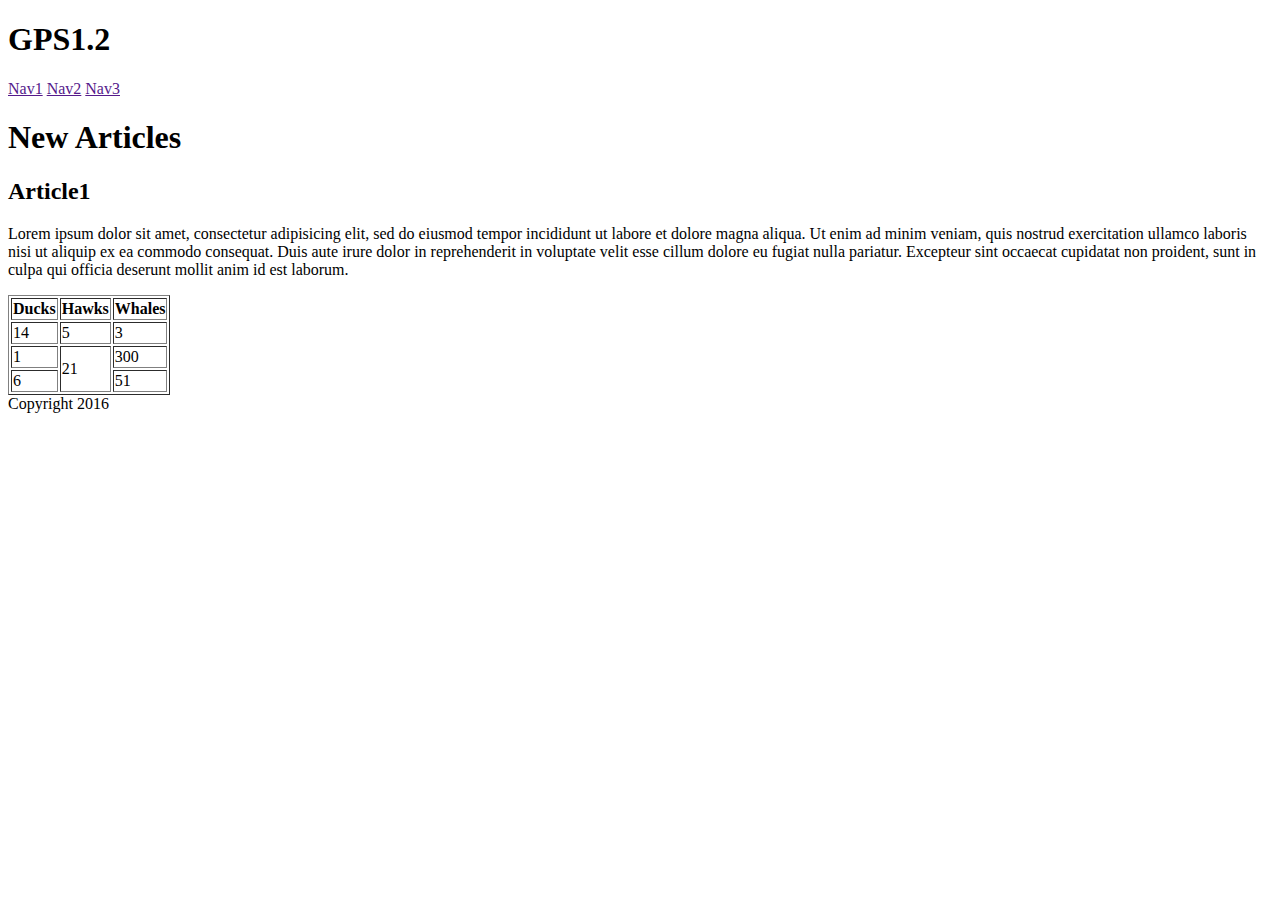
<file: html/gps/index.html>
<!DOCTYPE HTML>
<html>
<head>
  <title>GPS1.2</title>
</head>
<body>
  <header id="header">
    <h1>GPS1.2</h1>
  </header><!-- /header -->
  <main>
    <aside>
      <nav>
        <a href="">Nav1</a>
        <a href="">Nav2</a>
        <a href="">Nav3</a>
      </nav>
    </aside>
    <section>
    <h1> New Articles</h1>
      <article>
        <h2>Article1</h2>
        <p>Lorem ipsum dolor sit amet, consectetur adipisicing elit, sed do eiusmod
          tempor incididunt ut labore et dolore magna aliqua. Ut enim ad minim veniam,
          quis nostrud exercitation ullamco laboris nisi ut aliquip ex ea commodo
          consequat. Duis aute irure dolor in reprehenderit in voluptate velit esse
          cillum dolore eu fugiat nulla pariatur. Excepteur sint occaecat cupidatat non
          proident, sunt in culpa qui officia deserunt mollit anim id est laborum.</p>
          <table border="1">
            <thead>
              <tr>
              <th>Ducks</th>
              <th>Hawks</th>
              <th>Whales</th>
              </tr>
            </thead>
            <tbody>
              <tr>
              <td>14</td>
              <td>5</td>
              <td>3</td>
              </tr>
              <tr>
              <td>1</td>
              <td rowspan=2>21</td>             
              <td>300</td>
              </tr>
              <tr>
              <td>6</td>
              <td>51</td>
            </tbody>

          </table>
        </article>
      </section>
    </main>
    <footer>Copyright 2016</footer>
  </body>
  </html>




 <!--
    What is the purpose of HTML5 semantic tags? Which ones do you see as most useful?

      The purpose of semantic tags are for help others understand the web page construction and document tree. By using semantic tags, people can easily search for information on the page. Main tag was very useful I thought because when some program skim the pages of main content, the program only need to look at the main tag inside.

    What is the order the browser uses to display elements on a page?

      body tag? I'm not quite sure the question meaning. If it's asking about rendering order of HTML, it should be complicated...

    What did you learn about Sublime in this challenge? Do you think you'll create more handy snippets at a later date?

      I learned how to create custom snippets on my own and I'll absolutely make them in near future.

    What concept in this challenge was most difficult for you? How can you improve your understanding of this concept?

      Sometimes I had difficult to navgate the location when I want my pair type some tags. This is because there are two types for a tag which are first tag and close tag. I should make it clear all the time in pair session.
 -->
</file>
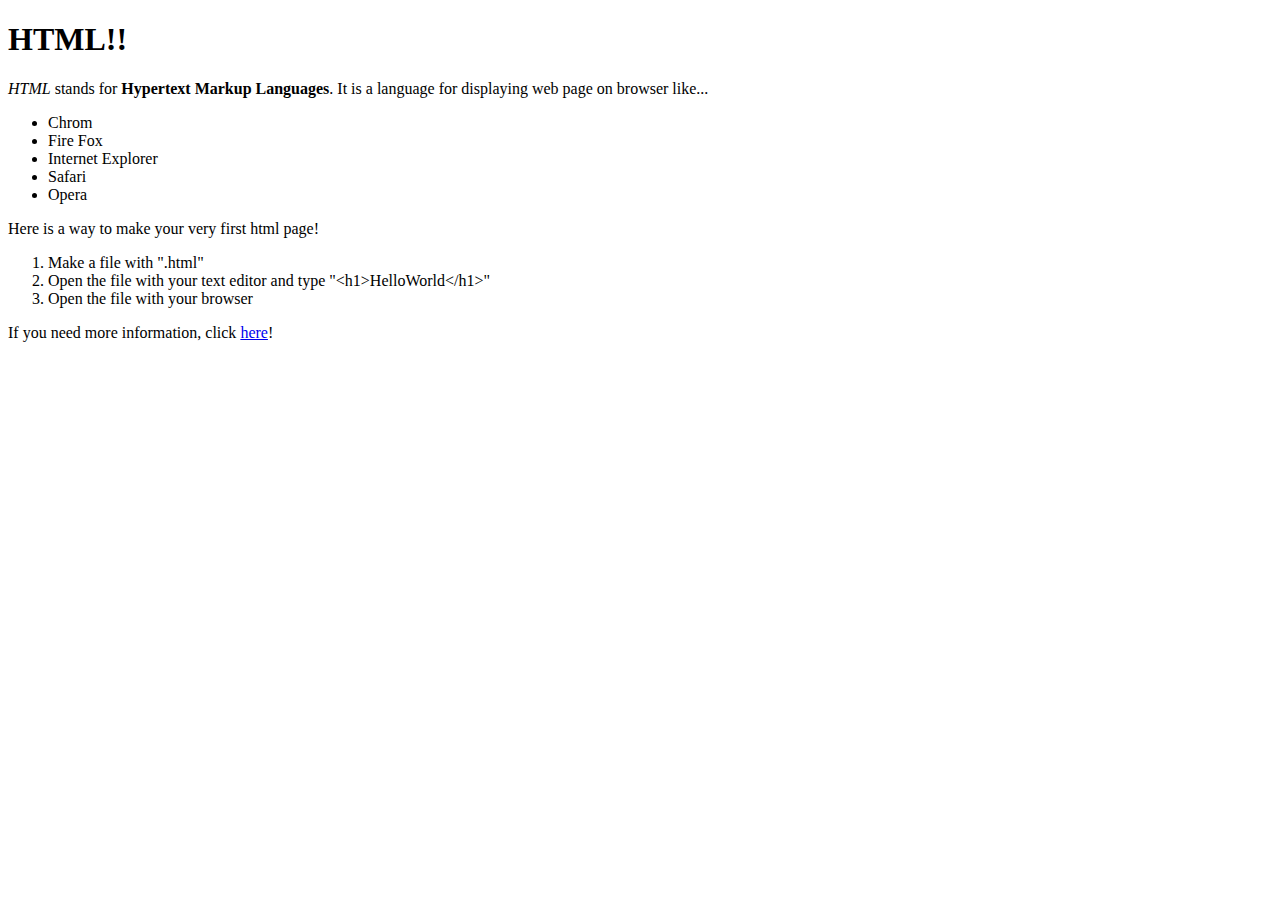
<file: html/web_basics/index.html>
<!DOCTYPE html>
<html>
<head>
  <title>Hello HTML!</title>
</head>
<body>
<h1>HTML!!</h1>
<p>
  <em>HTML</em> stands for <strong>Hypertext Markup Languages</strong>.
It is a language for displaying web page on browser like...
</p>
<ul>
  <li>Chrom</li>
  <li>Fire Fox</li>
  <li>Internet Explorer</li>
  <li>Safari</li>
  <li>Opera</li>
</ul>
<p>
  Here is a way to make your very first html page!
</p>
<ol>
  <li>Make a file with ".html"</li>
  <li>Open the file with your text editor and type "&lt;h1&gt;HelloWorld&lt;/h1&gt;" </li>
  <li>Open the file with your browser</li>
</ol>
<p>
  If you need more information, click <a href="https://developer.mozilla.org/en-US/docs/Web/HTML">here</a>!
</p>
</body>
</html>
</file>
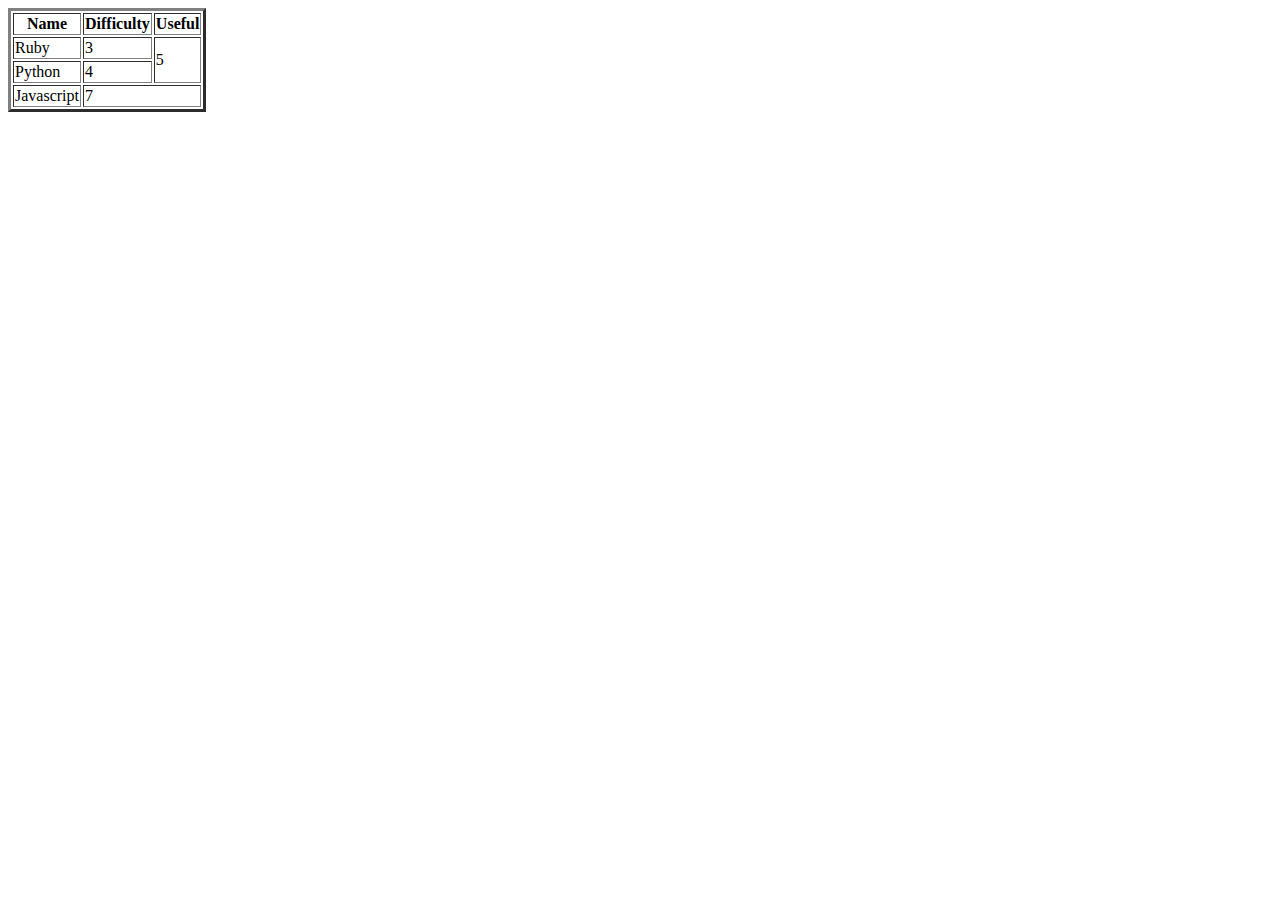
<file: html/table-practice.html>
<!DOCTYPE html>
<html>
<head>
  <title>Table Practice</title>
</head>
<body>
<table border=3>
  <tr>
    <th>Name</th>
    <th>Difficulty</th>
    <th>Useful</th>
  </tr>
  <tr>
    <td>Ruby</td>
    <td>3</td>
    <td rowspan="2">5</td>
  </tr>
  <tr>
    <td>Python</td>
    <td>4</td>
    <!-- <td>5</td> -->
  </tr>
  <tr>
    <td>Javascript</td>
    <td colspan="2">7</td>
    <!-- <td>7</td> -->
  </tr>
</table>

</body>
</html>
</file>
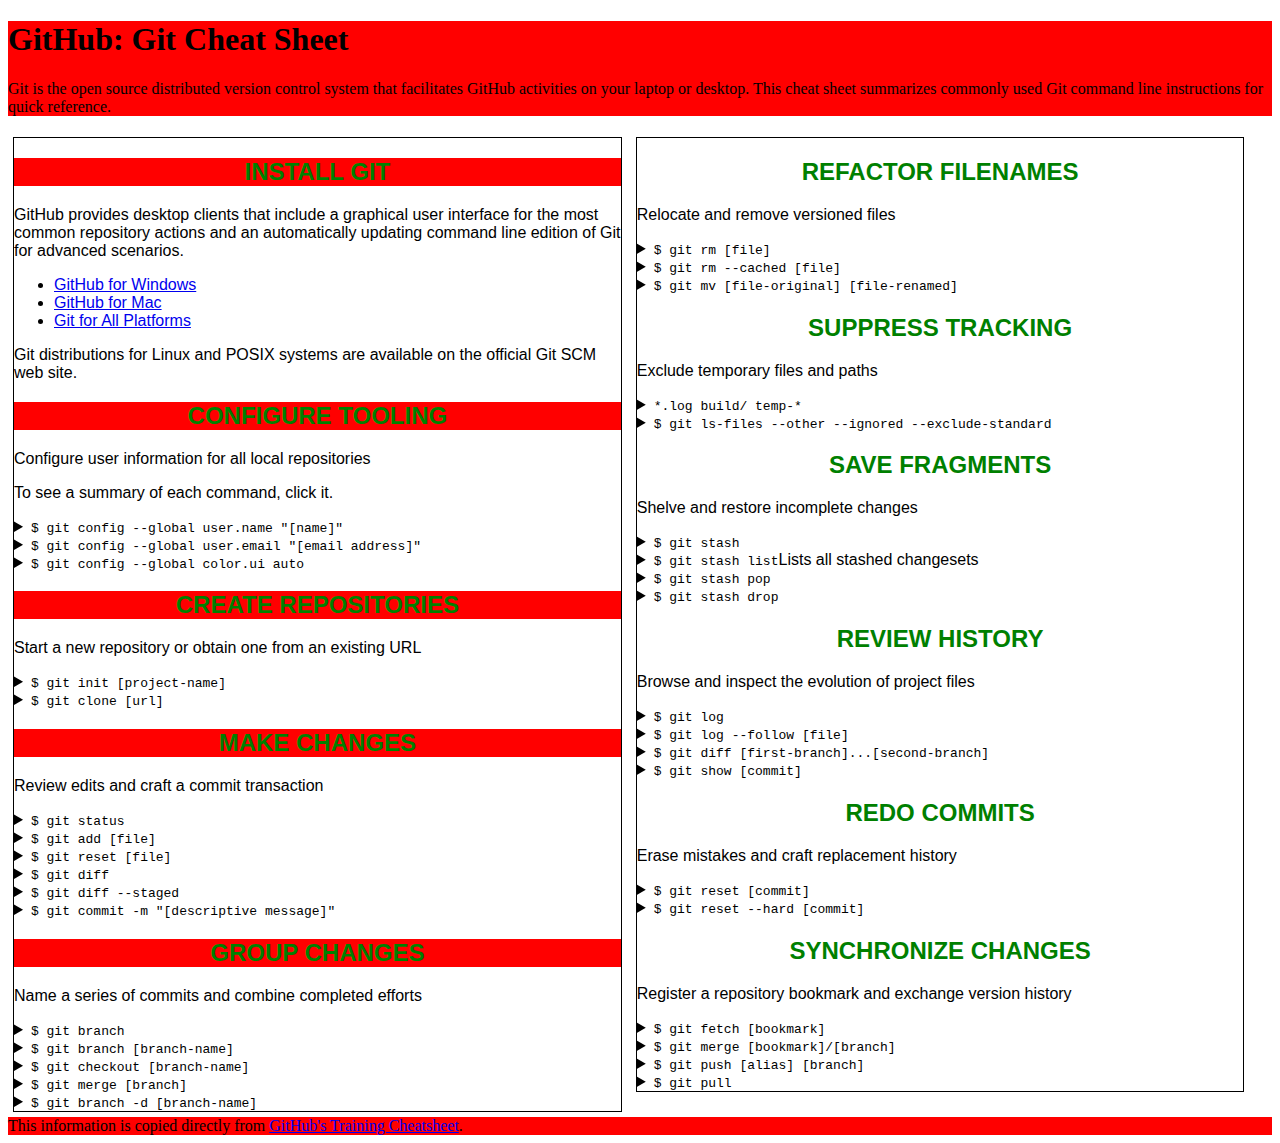
<file: css/gps/gps2-1.html>
<!--
Write your names here:
1.
2.
We spent [#] hours on this challenge.
-->

<!-- This challenge uses HTML5 syntax that may not be available in all browsers (It works in Chrome and Safari, from my testing. (<details> and<summary>). -->

<!DOCTYPE html>
<html lang="en">
  <head>
    <meta charset="UTF-8">
    <link rel="stylesheet" href="gps2-1.css">  <!-- Insert a link to the stylesheet here -->
    <title>Git Cheat Sheet</title>
  </head>

  <body>
    <header>
      <h1>GitHub: Git Cheat Sheet</h1>
      <p>Git is the open source distributed version control system that
        facilitates GitHub activities on your laptop or desktop.
        This cheat sheet summarizes commonly used Git command line
        instructions for quick reference.</p>
    </header>

    <section class="column-1">
      <article>
        <h2>INSTALL GIT</h2>
        <p>GitHub provides desktop clients that include a graphical user
        interface for the most common repository actions and an automatically
        updating command line edition of Git for advanced scenarios.</p>
        <ul>
          <li><a href="https://windows.github.com">GitHub for Windows</a></li>
          <li><a href="https://mac.github.com">GitHub for Mac</a></li>
          <li><a href="http://git-scm.com">Git for All Platforms</a></li>
        </ul>

        Git distributions for Linux and POSIX systems are available on the
        official Git SCM web site.
      </article>

      <article>
        <h2>CONFIGURE TOOLING</h2>
        <p>Configure user information for all local repositories</p>
        <p> To see a summary of each command, click it.</p>

        <details>
          <summary><code>$ git config --global user.name "[name]"</code></summary>
          <p>Sets the name you want attached to your commit transactions</p>
        </details>

        <details>
          <summary><code>$ git config --global user.email "[email address]"</code></summary>
          <p>Sets the email you want atached to your commit transactions</p>
        </details>

        <details>
          <summary><code>$ git config --global color.ui auto</code></summary>
          <p>Enables helpful colorization of command line output</p>
        </details>
      </article>

      <article>
        <h2>CREATE REPOSITORIES</h2>
        <p>Start a new repository or obtain one from an existing URL</p>

        <details>
          <summary><code>$ git init [project-name]</code></summary>
          <p>Creates a new local repository with the specified name</p>
        </details>

        <details>
          <summary><code>$ git clone [url]</code></summary>
          <p>Downloads a project and its entire version history</p>
        </details>
      </article>

      <article>
        <h2>MAKE CHANGES</h2>
        <p>Review edits and craft a commit transaction</p>

        <details>
          <summary><code>$ git status</code></summary>
          <p>Lists all new or modified files to be committed</p>
        </details>

        <details>
          <summary><code>$ git add [file]</code></summary>
          <p>Snapshots the file in preparation for versioning</p>
        </details>

        <details>
          <summary><code>$ git reset [file]</code></summary>
          <p>Unstages the file, but preserve its contents</p>
        </details>

        <details>
          <summary><code>$ git diff</code></summary>
          <p>Shows file differences not yet staged</p>
        </details>

        <details>
          <summary><code>$ git diff --staged</code></summary>
          <p>Shows file differences between staging and the last file version</p>
        </details>

        <details>
          <summary><code>$ git commit -m "[descriptive message]"</code></summary>
          <p>Records file snapshots permanently in version history</p>
        </details>
      </article>

      <article>
        <h2>GROUP CHANGES</h2>
        <p>Name a series of commits and combine completed efforts</p>

        <details>
          <summary><code>$ git branch</code></summary>
          <p>Lists all local branches in the current repository</p>
        </details>

        <details>
          <summary><code>$ git branch [branch-name]</code></summary>
          <p>Creates a new branch</p>
        </details>

        <details>
          <summary><code>$ git checkout [branch-name]</code></summary>
          <p>Switches to the specified branch and updates the working directory</p>
        </details>

        <details>
          <summary><code>$ git merge [branch]</code></summary>
          <p>Combines the specified branch’s history into the current branch</p>
        </details>

        <details>
          <summary><code>$ git branch -d [branch-name]</code></summary>
          <p>Deletes the specified branch</p>
        </details>
      </article>
    </section>

    <section class="column-2">
      <article>
        <h2>REFACTOR FILENAMES</h2>
        <p>Relocate and remove versioned files</p>

        <details>
          <summary><code>$ git rm [file]</code></summary>
          <p>Deletes the file from the working directory and stages the deletion</p>
        </details>

        <details>
          <summary><code>$ git rm --cached [file]</code></summary>
          <p>Removes the file from version control but preserves the file locally</p>
        </details>

        <details>
          <summary><code>$ git mv [file-original] [file-renamed]</code></summary>
          <p>Changes the file name and prepares it for commit</p>
        </details>
      </article>

      <article>
        <h2>SUPPRESS TRACKING</h2>
        <p>Exclude temporary files and paths</p>

        <details>
          <summary><code>*.log
                    build/
                    temp-*
          </code></summary>
          <p>A text file named .gitignore suppresses accidental versioning of files and paths matching the specified paterns</p>
        </details>

        <details>
          <summary><code>$ git ls-files --other --ignored --exclude-standard</code></summary>
          <p>Lists all ignored files in this project</p>
        </details>
      </article>

      <article>
        <h2>SAVE FRAGMENTS</h2>
        <p>Shelve and restore incomplete changes</p>

        <details>
          <summary><code>$ git stash</code></summary>
          <p>Temporarily stores all modified tracked files</p>
        </details>

        <details>
          <summary><code>$ git stash list</code>Lists all stashed changesets</summary>
          <p></p>
        </details>

        <details>
          <summary><code>$ git stash pop</code></summary>
          <p>Restores the most recently stashed files</p>
        </details>

        <details>
          <summary><code>$ git stash drop</code></summary>
          <p>Discards the most recently stashed changeset</p>
        </details>

      </article>

      <article>
        <h2>REVIEW HISTORY</h2>
        <p>Browse and inspect the evolution of project files</p>

        <details>
          <summary><code>$ git log</code></summary>
          <p>Lists version history for the current branch</p>
        </details>

        <details>
          <summary><code>$ git log --follow [file]</code></summary>
          <p>Lists version history for a file, including renames</p>
        </details>

        <details>
          <summary><code>$ git diff [first-branch]...[second-branch]</code></summary>
          <p>Shows content differences between two branches</p>
        </details>

        <details>
          <summary><code>$ git show [commit]</code></summary>
          <p>Outputs metadata and content changes of the specified commit</p>
        </details>
      </article>

      <article>
        <h2>REDO COMMITS</h2>
        <p>Erase mistakes and craft replacement history</p>

        <details>
          <summary><code>$ git reset [commit]</code></summary>
          <p>Undoes all commits after [commit], preserving changes locally</p>
        </details>

        <details>
          <summary><code>$ git reset --hard [commit]</code></summary>
          <p>Discards all history and changes back to the specified commit</p>
        </details>
      </article>

      <article>
        <h2>SYNCHRONIZE CHANGES</h2>
        <p>Register a repository bookmark and exchange version history</p>

        <details>
          <summary><code>$ git fetch [bookmark]</code></summary>
          <p>Downloads all history from the repository bookmark</p>
        </details>

        <details>
          <summary><code>$ git merge [bookmark]/[branch]</code></summary>
          <p>Combines bookmark’s branch into current local branch</p>
        </details>

        <details>
          <summary><code>$ git push [alias] [branch]</code></summary>
          <p>Uploads all local branch commits to GitHub</p>
        </details>

        <details>
          <summary><code>$ git pull</code></summary>
          <p>Downloads bookmark history and incorporates changes</p>
        </details>
      </article>
    </section>

    <footer>
      This information is copied directly from <a href="https://training.github.com/kit/downloads/github-git-cheat-sheet.pdf">GitHub's Training Cheatsheet</a>.
    </footer>
  <!-- Add your reflection here as a comment. -->
  </body>
</html>

<!-- I felt like I need to know more about way to use pseudoclass and conbine more than two selectors -->
</file>
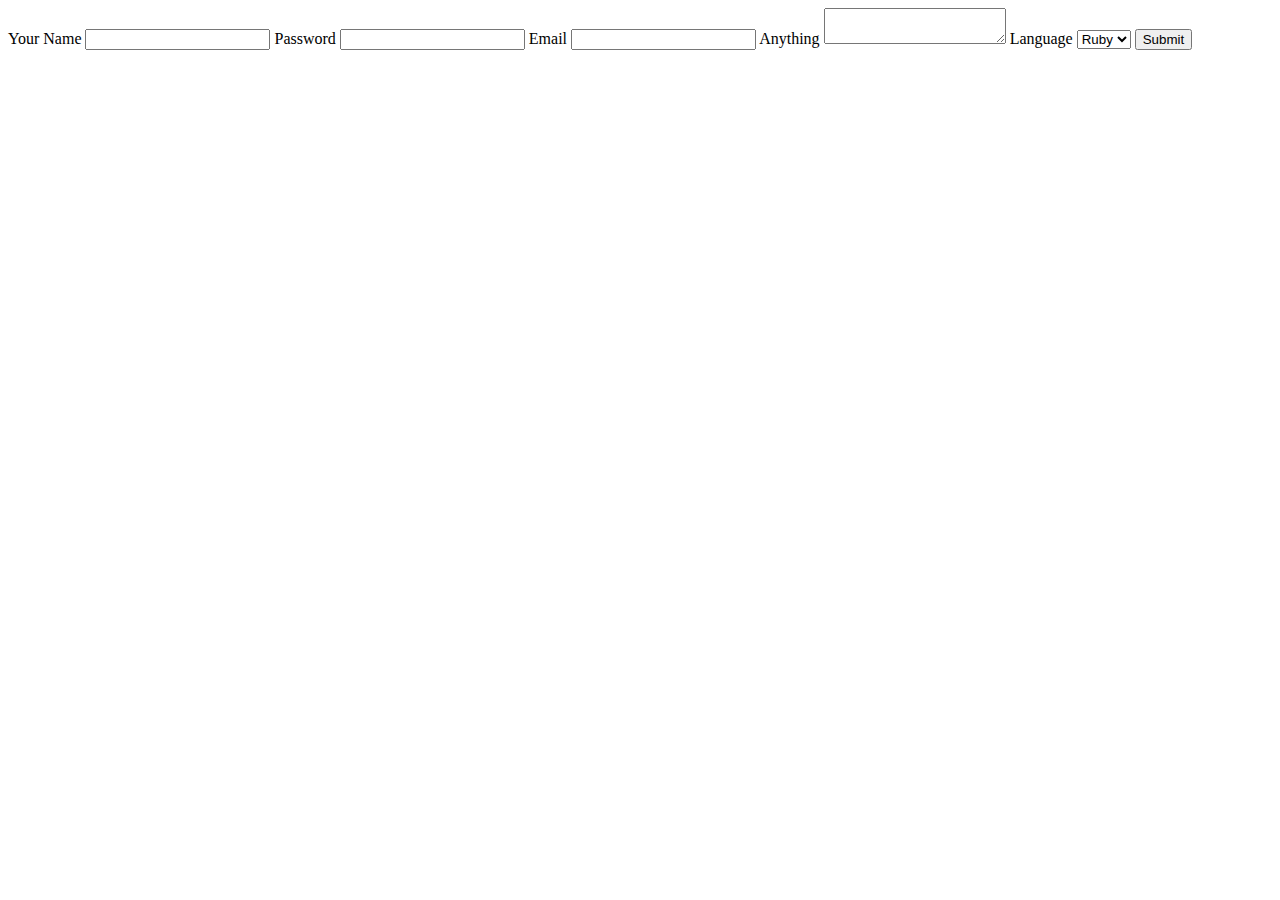
<file: html/forms/practice-form.html>
<!DOCTYPE html>
<html>
<head>
  <title>Practice Form</title>
</head>
<body>
<form action="success.html">
  <label>Your Name</label>
  <input type="text" name="name" value="" placeholder="">
  <label>Password</label>
  <input type="password" name="password" value="" placeholder="">
  <label>Email</label>
  <input type="email" name="email" value="" placeholder="">
  <label>Anything</label>
  <textarea name="anything" ></textarea>
  <label>Language</label>
  <select name="language">
    <option value="Ruby">Ruby</option>
    <option value="PHP">PHP</option>
    <option value="C">C</option>
  </select>
  <button type="submit">Submit</button>
</form>
</body>
</html>
</file>
<file: css/gps/gps2-1.css>
.column-1, .column-2{
  display: inline-block;
  /* background-color:red; */
  width:48%;
  vertical-align:top;
  margin:5px;
  border:1px black solid;
}
section{
  font-family: Century Gothic,CenturyGothic,AppleGothic,sans-serif;
}
h2{
  text-align:center;
  color:green;
}

.column-1 h2{
  background-color:red;
}

header,footer{
  background-color:red;
}

a:hover{
  color:red;
}
</file>
